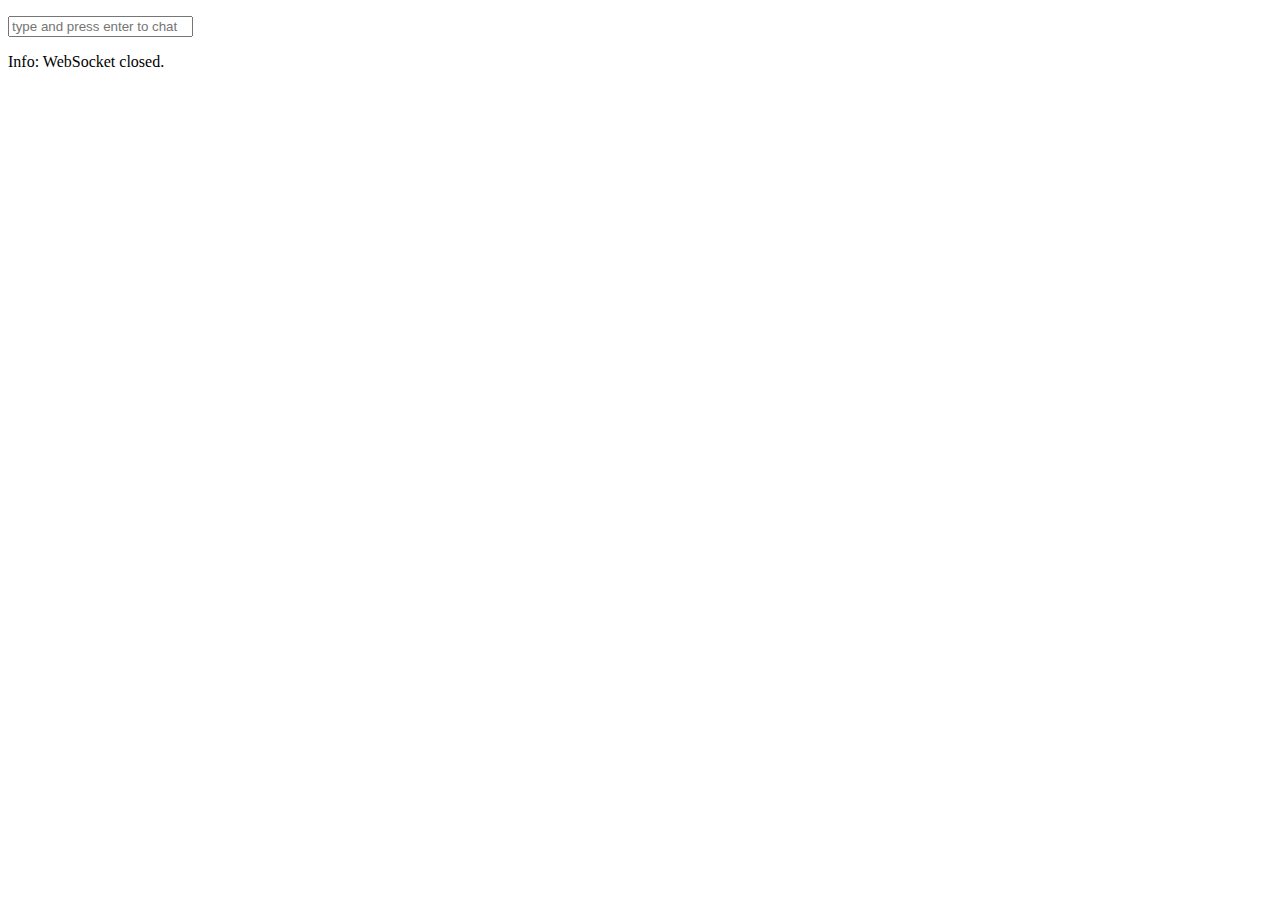
<file: src/main/webapp/static/ws/index.html>
<!DOCTYPE html>
<html>
<head>
<meta charset="UTF-8">
<title>Insert title here</title>
</head>
<body>
	<div>
		<p>
			<input type="text" placeholder="type and press enter to chat"
				id="chat" />
		</p>
		<div id="console-container">
			<div id="console" />
		</div>
	</div>
	<script type="text/javascript" src="../lib/jquery-2.1.0.js"></script>
	<script type="text/javascript" src="index.js"></script>
</body>
</html>
</file>
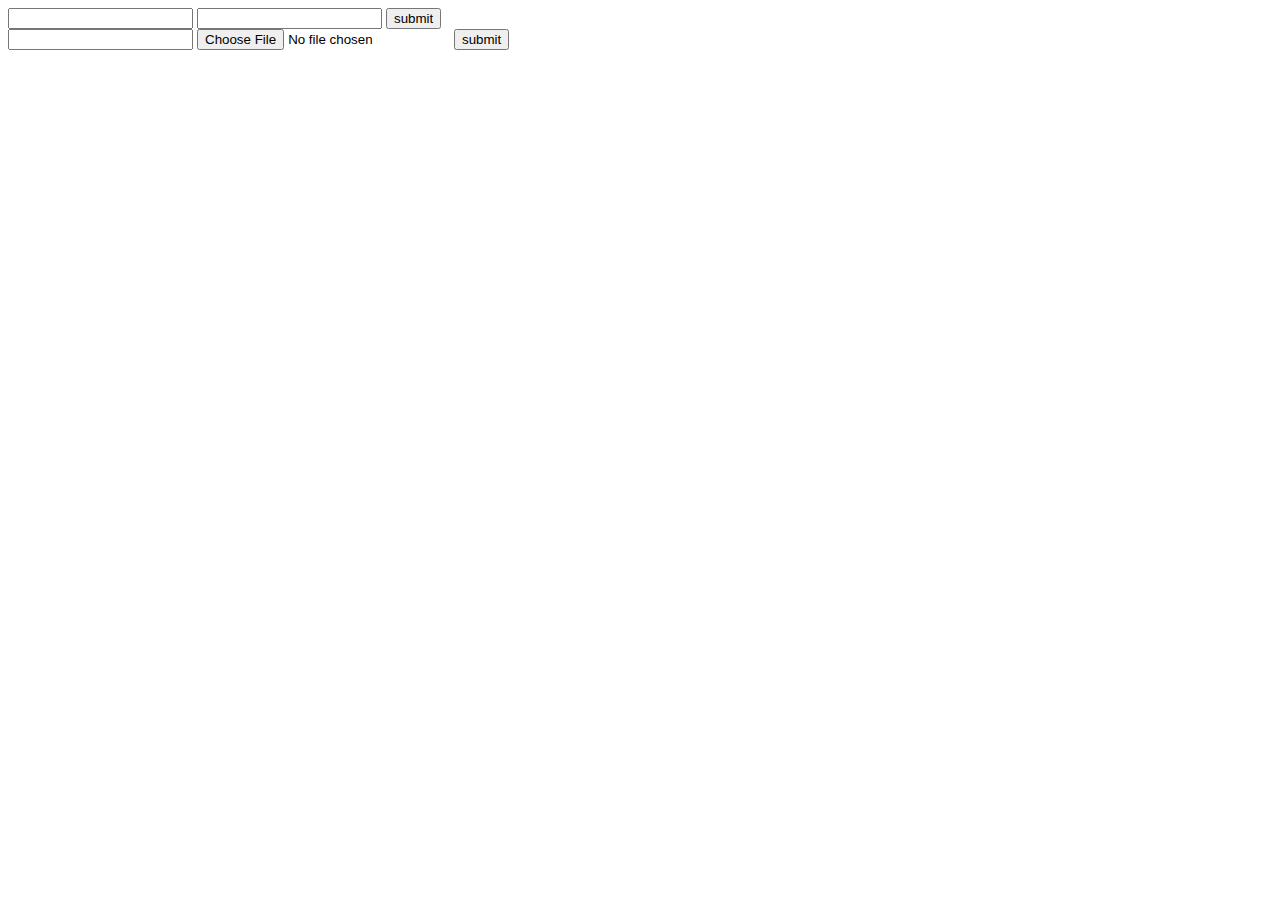
<file: src/main/webapp/login.html>
<!DOCTYPE html>
<html>
	<head>
		<meta charset="UTF-8">
		<script type="text/javascript" src="http://libs.baidu.com/jquery/2.1.1/jquery.min.js"></script>
		<script type="text/javascript" src="static/lib/howso.js"></script>
		<script type="text/javascript" src="static/login.js"></script>
		<title>Insert title here</title>
	</head>
	<body>
		<div>
		<input id="name" type="text" name="name"/>
		<input id="password" type="password" name="password"/>
		<button id="submit">submit</button>
		</div>
		<div>
			<input type="text" id="p1" name="name">
			<input type="file" id="file" name="file">
			<button id="multi-submit">submit</button>
		</div>
	</body>
</html>
</file>
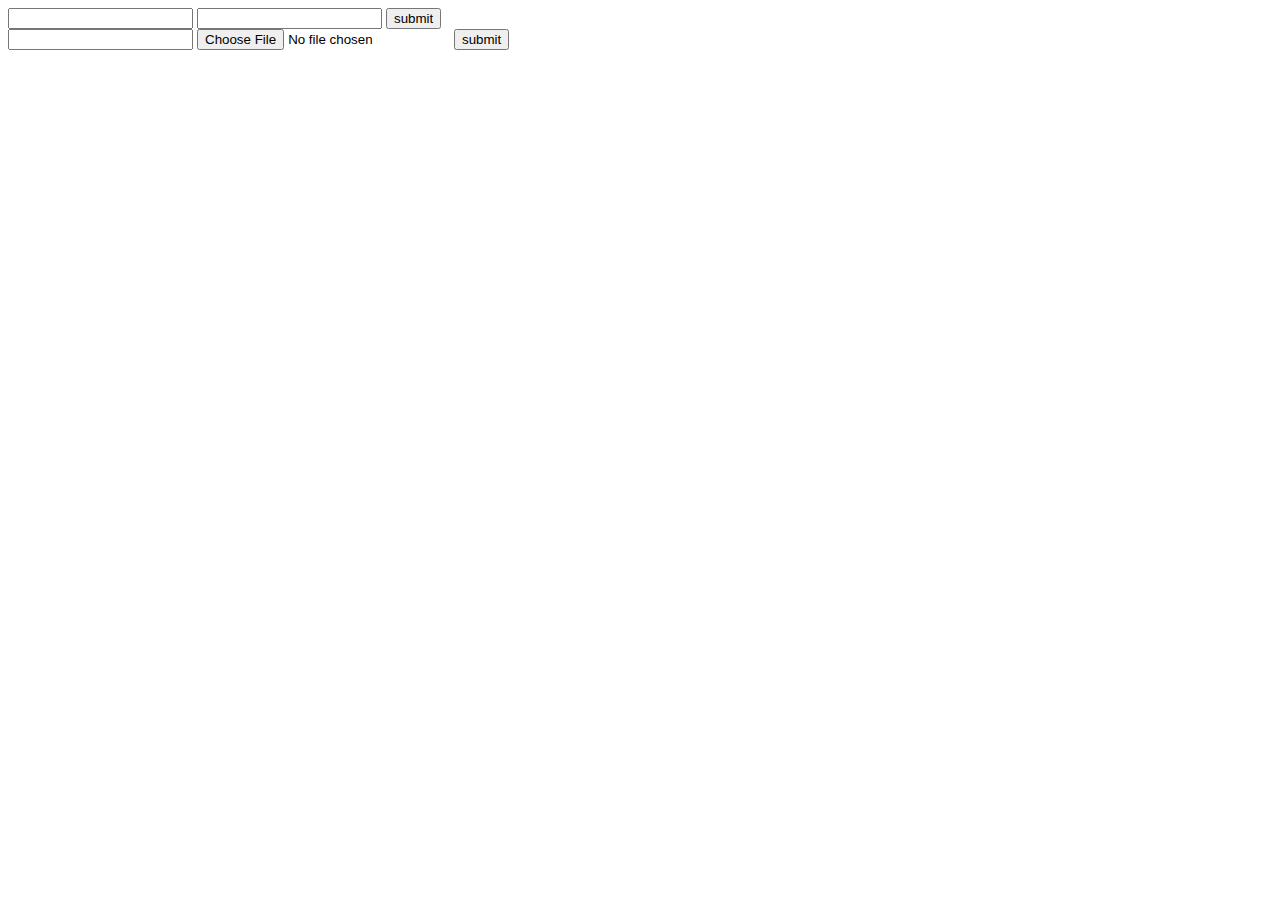
<file: src/main/webapp/authen/login.html>
<!DOCTYPE html>
<html>
	<head>
		<meta charset="UTF-8">
		<script type="text/javascript" src="http://libs.baidu.com/jquery/2.1.1/jquery.min.js"></script>
		<script type="text/javascript" src="login.js"></script>
		<title>Insert title here</title>
	</head>
	<body>
		<div>
		<input id="name" type="text" name="name"/>
		<input id="password" type="password" name="password"/>
		<button id="submit">submit</button>
		</div>
		<div>
			<input type="text" id="p1" name="name">
			<input type="file" id="file" name="file">
			<button id="multi-submit">submit</button>
		</div>
	</body>
</html>
</file>
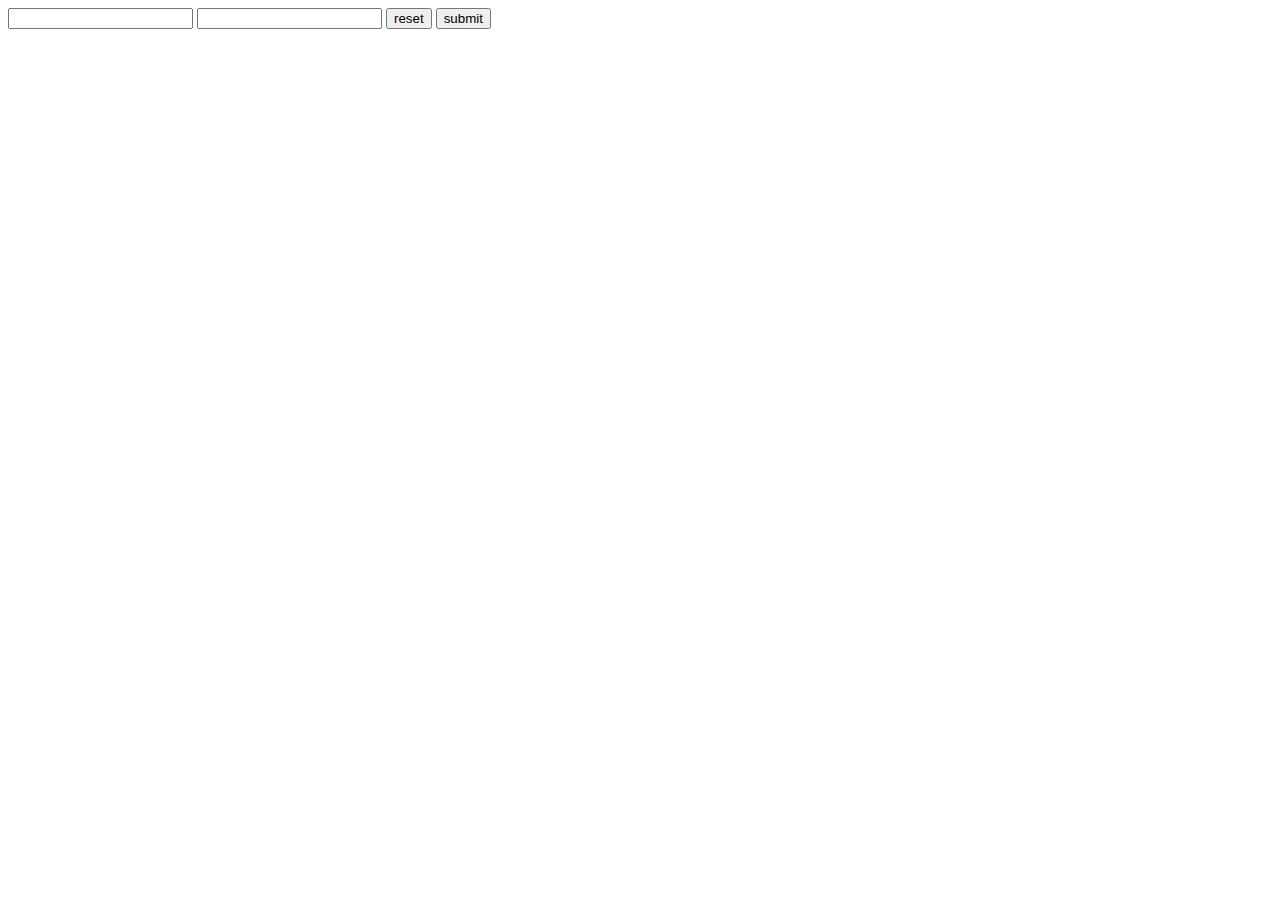
<file: src/main/webapp/perm/user.html>
<!DOCTYPE html>
<html>
<head>
<base href="../">
<meta charset="UTF-8">
<title>Insert title here</title>
</head>
<body>
	<form action="perm/user/add" method="post" >
		<input name="name">
		<input name="password">
		<button type="reset">reset</button>
		<button type="submit">submit</button>
	</form>
</body>
</html>
</file>
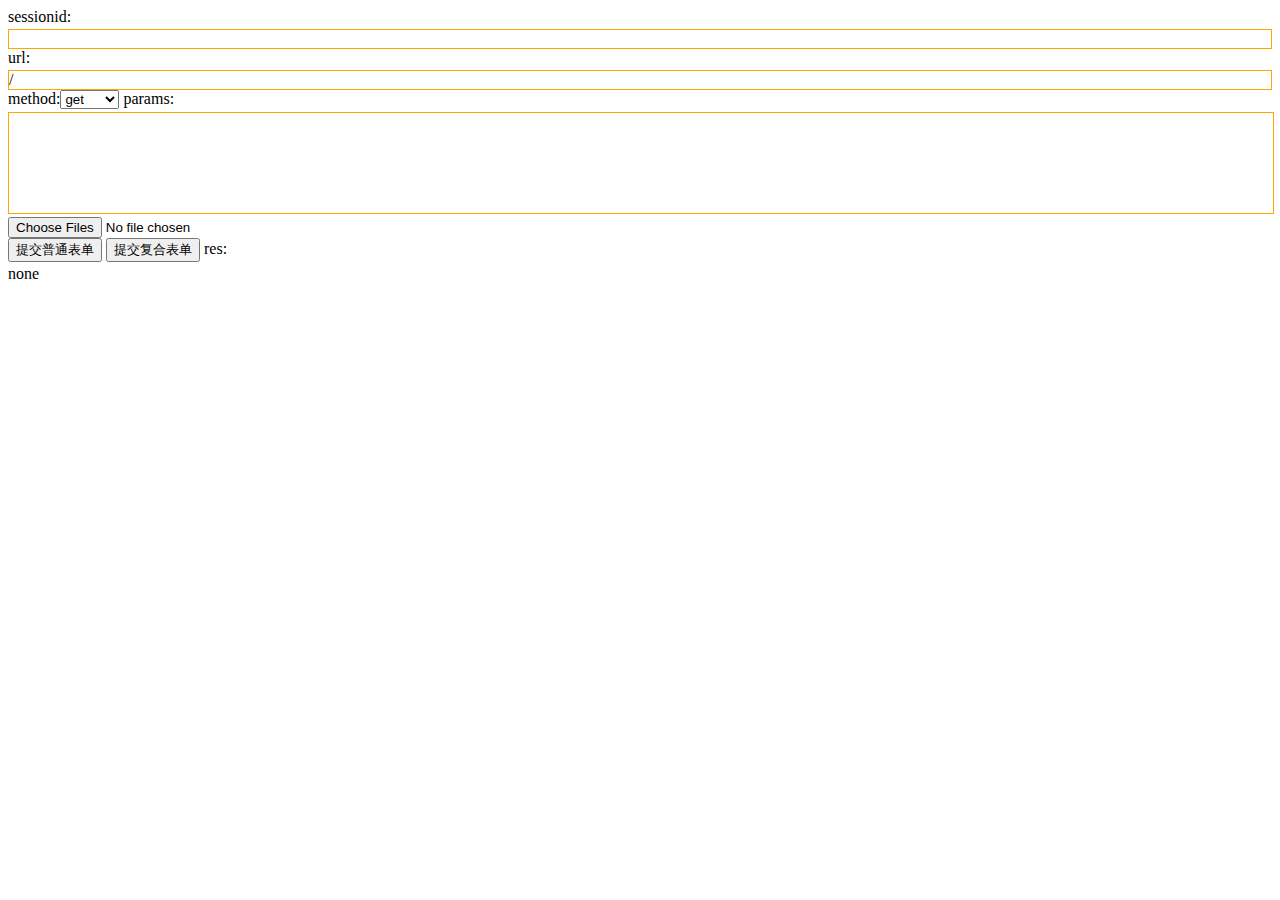
<file: src/main/webapp/static/test.html>
<!DOCTYPE html>
<html>
<head>
<meta charset="UTF-8">
<title>test</title>
<script type="text/javascript" src="lib/jquery-2.1.0.js"></script>
<script type="text/javascript" src="lib/howso.js"></script>
<script type="text/javascript" src="test.js"></script>
<link rel="stylesheet" type="text/css" href="test.css">
</head>
<body>
	sessionid:<div id="sid" contenteditable="true"></div>
	url:<div id="url" contenteditable="true">/</div>
	method:<select id="method">
		<option value="get" selected="selected">get</option>
		<option value="post">post</option>
		<option value="patch">patch</option>
		<option value="put">put</option>
		<option value="delete">delete</option>
	</select>
	params:<div id="params" class="params" contenteditable="true"></div>
	<div><input type="file" multiple="multiple" name="name" id="file"></div>
	<button id="submit" type="button">提交普通表单</button>
	<button id="multi-submit" type="button">提交复合表单</button>
	res:<div id="res" class="res">none</div>
</body>
</html>
</file>
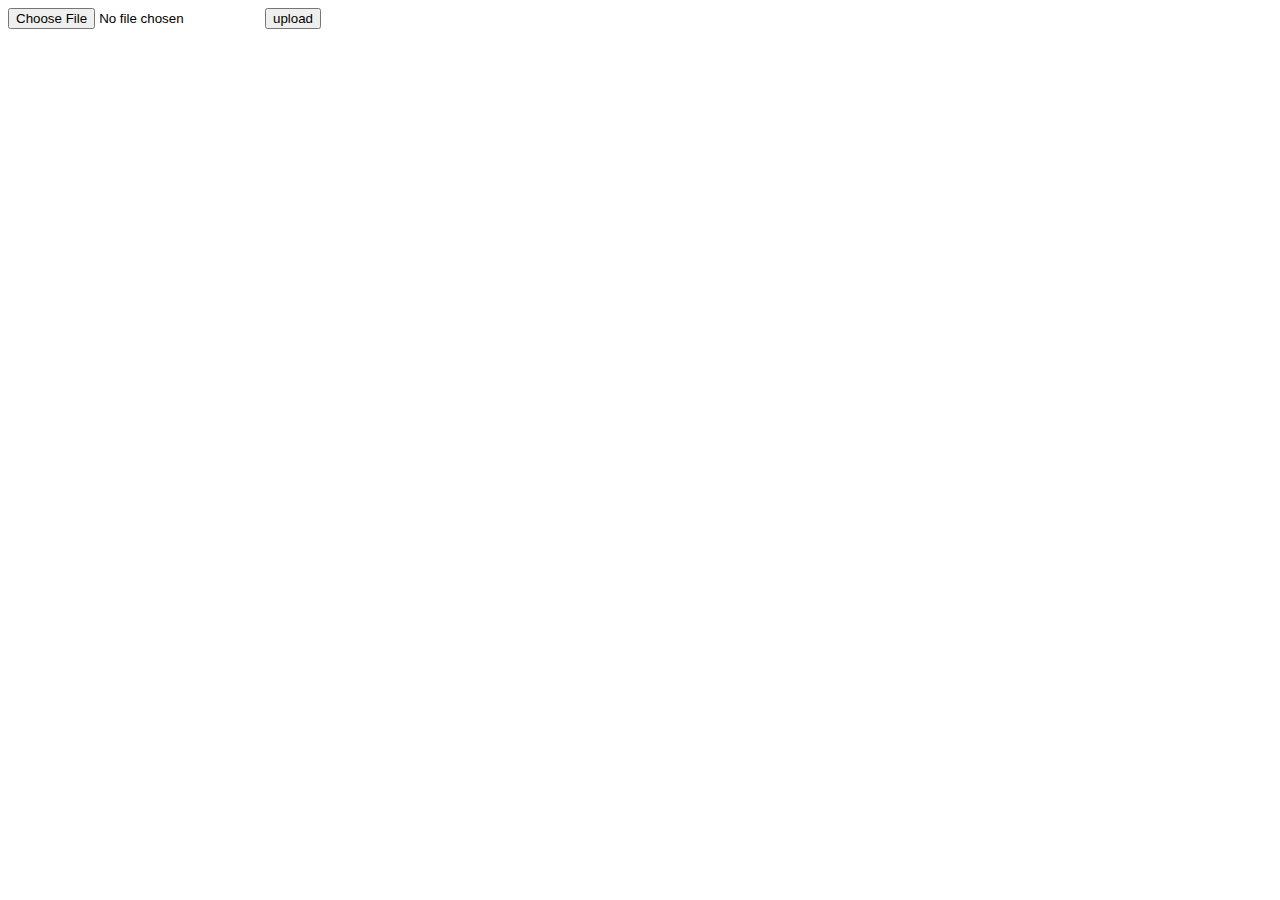
<file: src/main/webapp/static/upload.html>
<!DOCTYPE html>
<html>
<head>
<meta charset="UTF-8">
<title>文件上传测试</title>
<script type="text/javascript" src="lib/jquery-2.1.0.js"></script>
<script type="text/javascript" src="lib/howso.js"></script>
<script type="text/javascript" src="upload.js"></script>
</head>
<body>
<!-- <input id="file1" name="file" type="file"> -->
<input id="file2" name="file" type="file">
<button id="commit">upload</button>
</body>
</html>
</file>
<file: src/main/webapp/static/test.css>
div.params{
	width:100%;
	min-height:100px;
}
div{
	margin-top:3px;
}
div#sid,
div#url,
div#params{
	border:1px solid orange;
}
</file>
